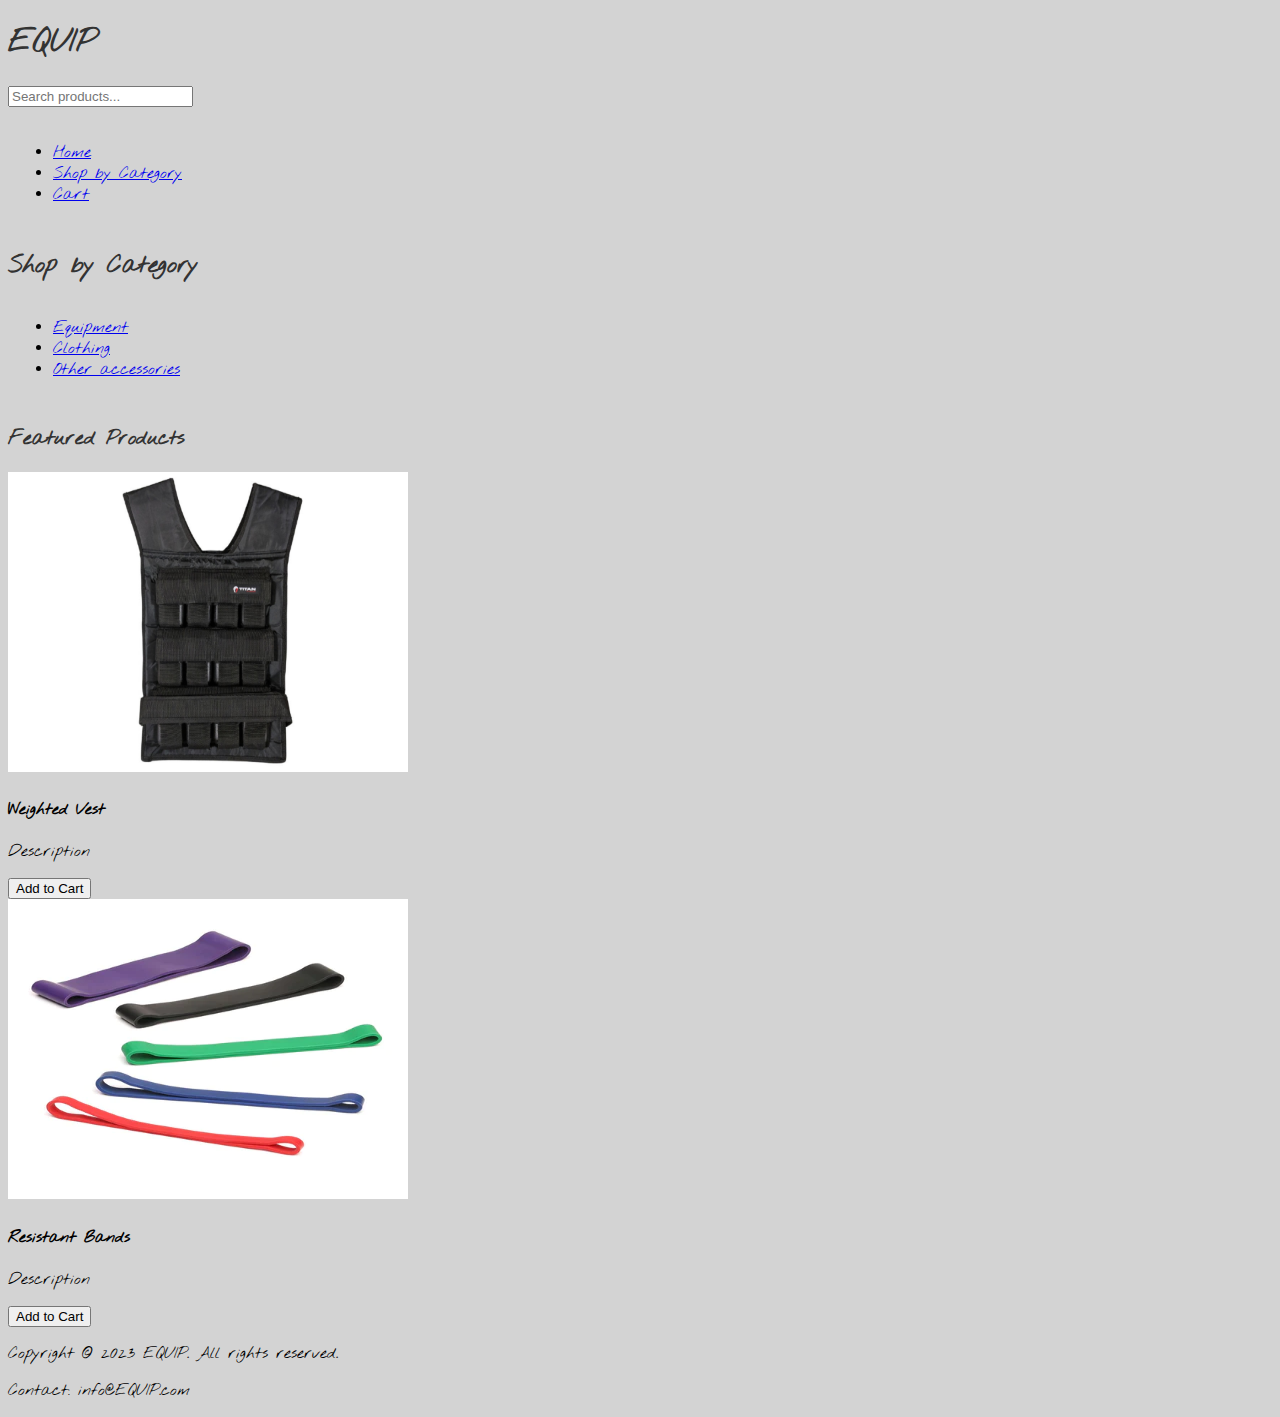
<file: index.html>
<!DOCTYPE html>
<html>
<!--Home page-->
 <head>
    <title>EQUIP</title>
    <link href="style.css" rel="stylesheet">
    <link rel="preconnect" href="https://fonts.googleapis.com"> 
    <link rel="preconnect" href="https://fonts.gstatic.com" crossorigin> 
    <link href="https://fonts.googleapis.com/css2?family=Nothing+You+Could+Do&display=swap" rel="stylesheet">
  </head>
  <body>
    <header>
      <h1>EQUIP</h1>
    <input type="text" id="search-bar" placeholder="Search products...">
      <nav>
        <ul>
          <li><a href="index.html">Home</a></li>
          <li><a href="#">Shop by Category</a></li>
          <li><a href="#">Cart</a></li>
        </ul>
      </nav>
    </header>
    <main>
      <h2>Shop by Category</h2>
      <ul>
        <li><a href="Equipment.html"<li>Equipment</a</li> 
        <li><a href="Clothing.html">Clothing</a></li>
        <li><a href="#">Other accessories</a></li>
      </ul>
      <h3>Featured Products</h3>
      <div class="product">
        <img class="Vest" src="Vest.png" alt="Product 1">
        <h4>Weighted Vest</h4>
        <p>Description</p>
        <button>Add to Cart</button>
      </div>
      <div class="product">
        <img class="Bands" src="Bands.webp" alt="Product 2">
        <h4>Resistant Bands</h4>
        <p>Description</p>
        <button>Add to Cart</button>
      </div>
    </main>
      <footer>
		<p>Copyright © 2023 EQUIP.
			All rights reserved.</p>
		<p>Contact: info@EQUIP.com</p>
	</footer>
  </body>
</html>
</file>
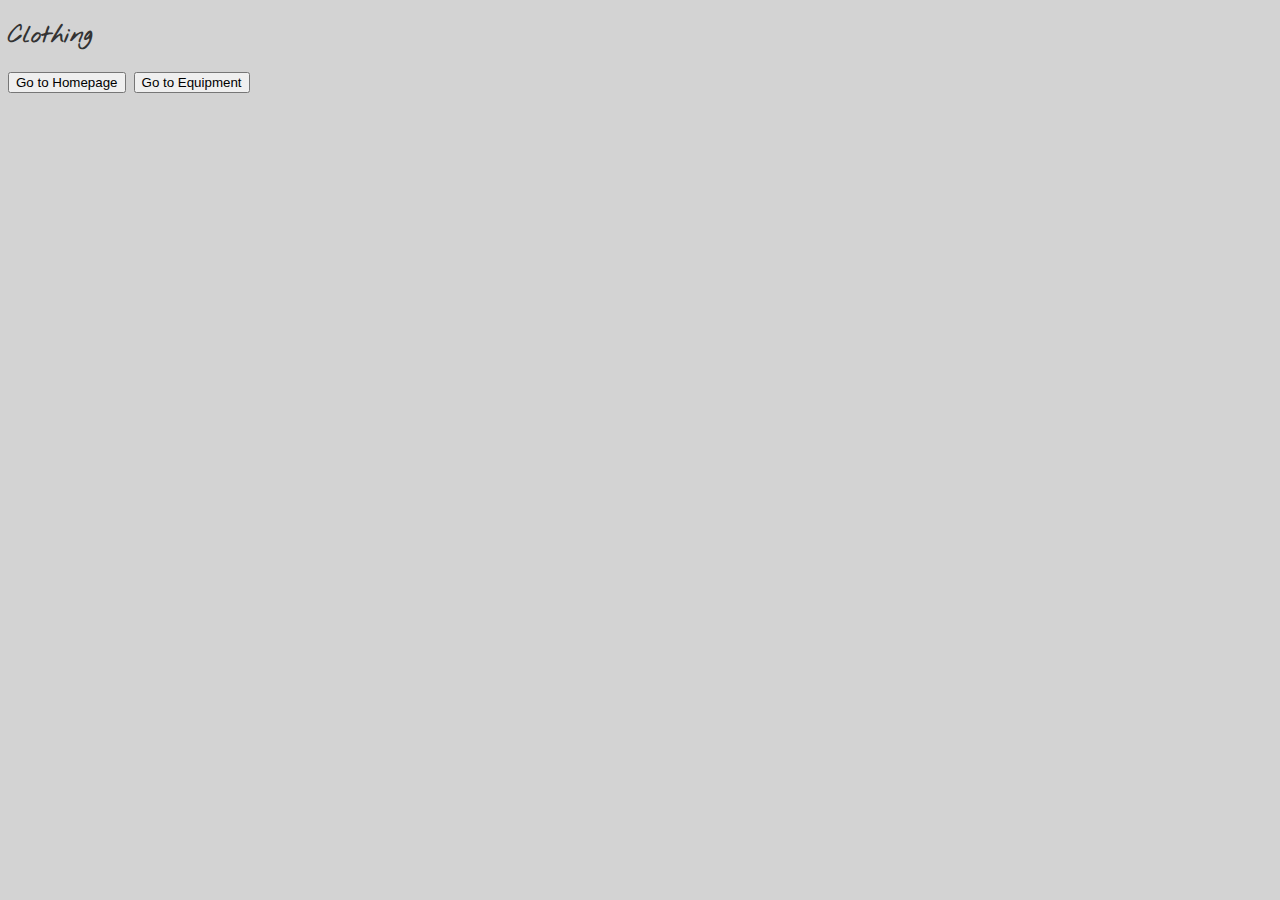
<file: Clothing.html>
<!--Clothing page-->
<!DOCTYPE html>
<html>
    <head>
       <link href="style.css" rel="stylesheet">
    <link rel="preconnect" href="https://fonts.googleapis.com">
    <link rel="preconnect" href="https://fonts.gstatic.com" crossorigin>
    <link href="https://fonts.googleapis.com/css2?family=Nothing+You+Could+Do&display=swap" rel="stylesheet"> 
    </head>
    <body>
       <header>
           <h2>Clothing</h2>
       </header>
        <nav>
        <button
onclick="location.href='index.html'">Go to Homepage
        </button>
         <button onclick="location.href='Equipment.html'">Go to Equipment   
    </button>   
        </nav>   
    </body>
</file>
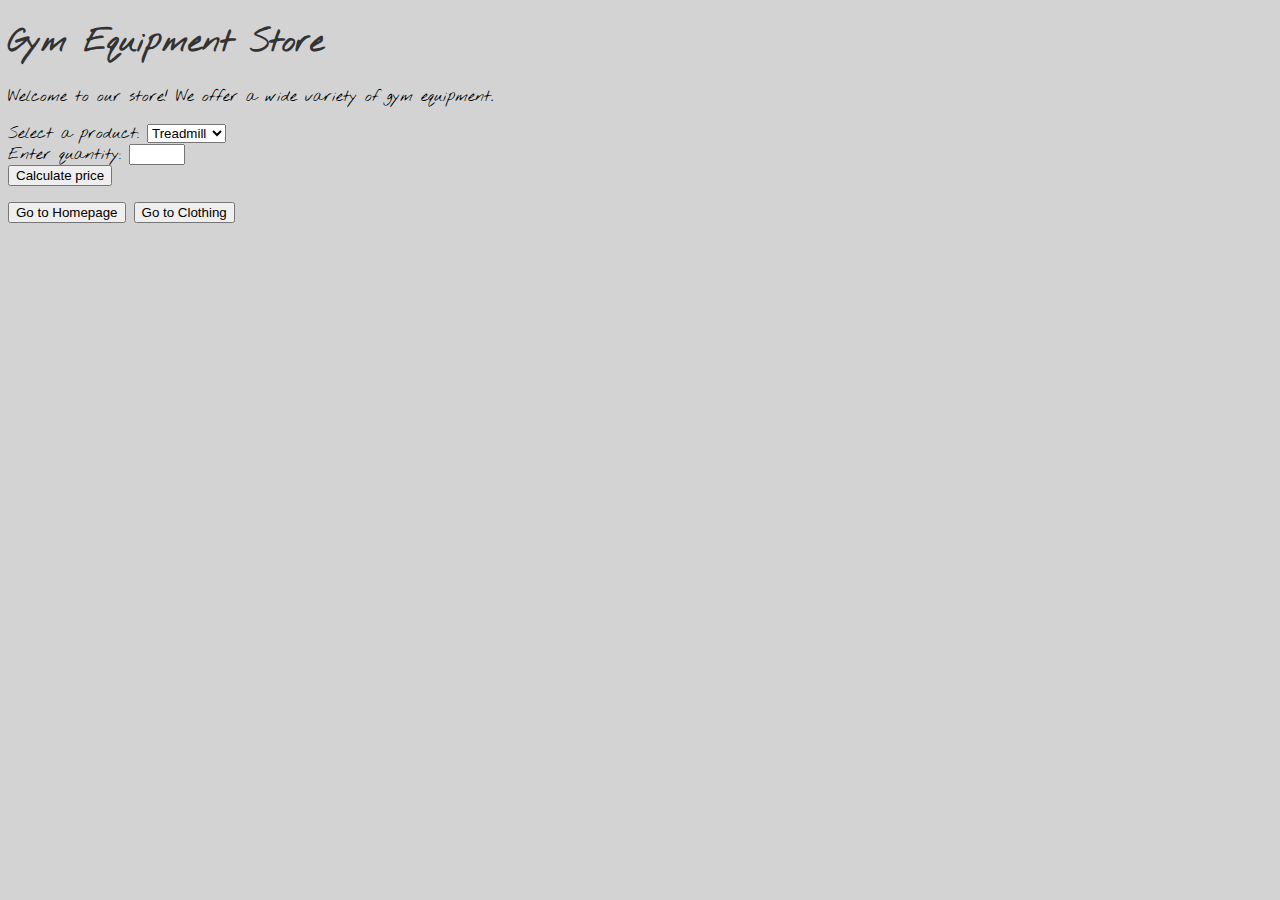
<file: Equipment.html>
<!DOCTYPE html>
<html>
<!--Equipment page-->
<head>
    <title>Gym Equipment Store</title>
    <link href="style.css" rel="stylesheet">
    <link rel="preconnect" href="https://fonts.googleapis.com">
    <link rel="preconnect" href="https://fonts.gstatic.com" crossorigin>
    <link href="https://fonts.googleapis.com/css2?family=Nothing+You+Could+Do&display=swap" rel="stylesheet">
    
</head>

<body>
    <h1>Gym Equipment Store</h1>
    <p>Welcome to our store! We offer a wide variety of gym equipment.</p>
    <!--Products and Prices-->
    <form>
        <label for="product">Select a product:</label>
        <select id="product">
            <option value="treadmill">Treadmill</option>
            <option value="dumbbell">Dumbbell</option>
            <option value="yoga-mat">Yoga Mat</option>
        </select>
        <br>
        <label for="quantity">Enter quantity:</label>
        <input type="number" id="quantity" name="quantity" min="1" max="10">
        <br>
        <button type="button" onclick="calculatePrice()">Calculate price</button>
    </form>
    <p id="price"></p>
    <script type="text/javascript" src="script.js"></script>
    <button onclick="location.href='index.html'">Go to Homepage   
    </button>
    <button onclick="location.href='Clothing.html'">Go to Clothing  
    </button>   
</body>

</html>
</file>
<file: style.css>
/*Page color and font*/
body {
	background-color: lightgray;
}
body {
    font-family: 'Nothing You Could Do', cursive;
}
ul {
  margin: 30px 40px;
  padding: 5px 10px 15px 5px;
}
/*Sizing for headers and images*/
h1 {
        font-size: 32px;
        font-weight: bold;
        color: #333;
      }
      h2 {
        font-size: 24px;
        font-weight: bold;
        color: #333;
      }
      h3 {
        font-size: 20px;
        font-weight: bold;
        color: #333;
      }
.Vest {
  Width: 400px;
  height: 300px;  
}
.Bands {
    width: 400px;
    height: 300px;
}
</file>
